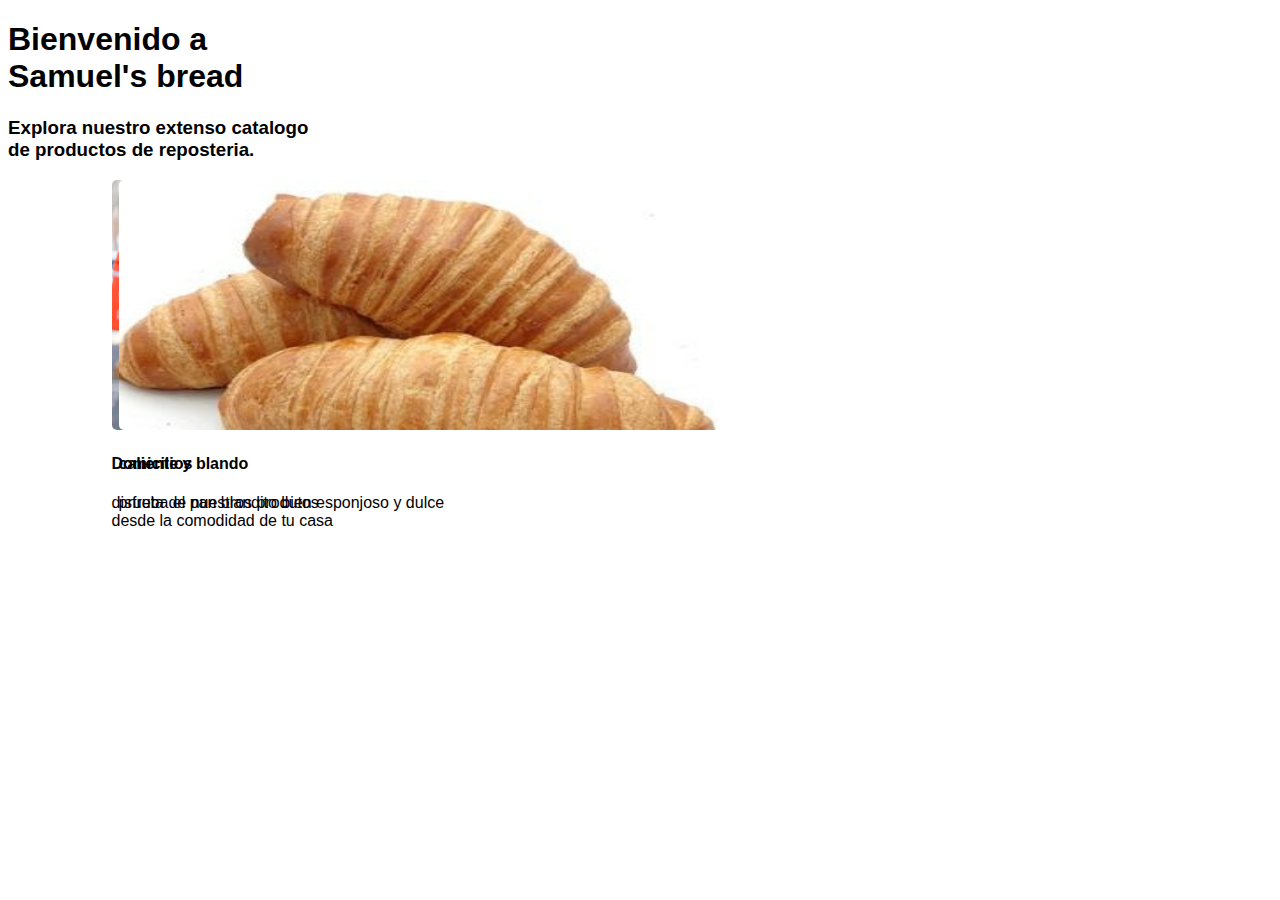
<file: Samuel's code/index.html>
<!DOCTYPE html>
<html lang="en">
    <head>
        <meta charset="UTF-8" />
        <meta
            name="viewport"
            content="width=device-width, initial-scale=1.0"
        />
        <link
            rel="shortcut icon"
            href="./Icons/favicon.png"
            type="image/x-icon"
        />
        <link rel="stylesheet" href="styles.css" />

        <title>Samuel's bread</title>

        <link rel="preconnect" href="https://fonts.googleapis.com" />
        <link
            rel="preconnect"
            href="https://fonts.gstatic.com"
            crossorigin
        />
        <link
            href="https://fonts.googleapis.com/css2?family=Roboto+Mono:ital,wght@0,100..700;1,100..700&display=swap"
            rel="stylesheet"
        />
    </head>
    <body>    
        <script src="script.js"></script>
        
        
        <header class="cabezera">
            <h1>Bienvenido a <br> Samuel's bread</h1>
            <h3>
                Explora nuestro extenso catalogo <br> de productos de
                reposteria.
            </h3>
        </header>
        <div class="card-container">

            <article class="entregas">
                <img
                    class="dominos"
                    src="./Icons/rappi.jpg"
                    width="250"
                    height="250"
                />
                <h4>Domicilios</h4>
                <p>
                    disfruta de nuestros produtos<br />desde la comodidad
                    de tu casa
                </p>
            </article>
            
            <article class="entregas-2">
                <img
                    class="dominos-2"
                    src="./Icons/pan blandito 2.jpg"
                    width="600"
                    height="250"
                />
                <h4>caliente y blando</h4>
                <p>prueba el pan blandito bien esponjoso y dulce</p>
    
            </article>
        </div>
    <!--
        <article class="entrega-3">
            <img
                src="./Icons/pan blandito.jpeg"
                width="450"
                height="250"
            />
            <h4>crunch</h4>
            <p>
                haz moronas con el delicioso pan ojaldrado y nuestro
                exquisito pan rollo
            </p>
        </article>

        <article class="entrega-4">
            <img
                src="./Icons/panaderia.jpg"
                width="250"
                height="250"
            />
            <h4>o visitanos</h4>
            <p>
                o visita nuestra panaderia en la localidad de mazuren
            </p>
        -->
        </article>
    </body>
</html>
</file>
<file: Samuel's code/styles.css>
html {
    font-family: 'Robotomono', sans-serif;
}

.entregas {
    float: left;
    margin: 0 auto;
    border-radius: 5px;
}

.card-container {
    display: flex;
}

.entregas-2 {
    float: right;
    right: 450px;
    margin: 0 auto;
    border-radius: 5px;
    position: relative;
}

.dominos {
    border-radius: 5px;
}

.dominos-2 {
    border-radius: 5px;
}

article {
    transition: box-shadow 0.3 ease;
    cursor: pointer;
}

article:hover {
    box-shadow: 0 0.1rem 0.4rem black;
}
</file>
